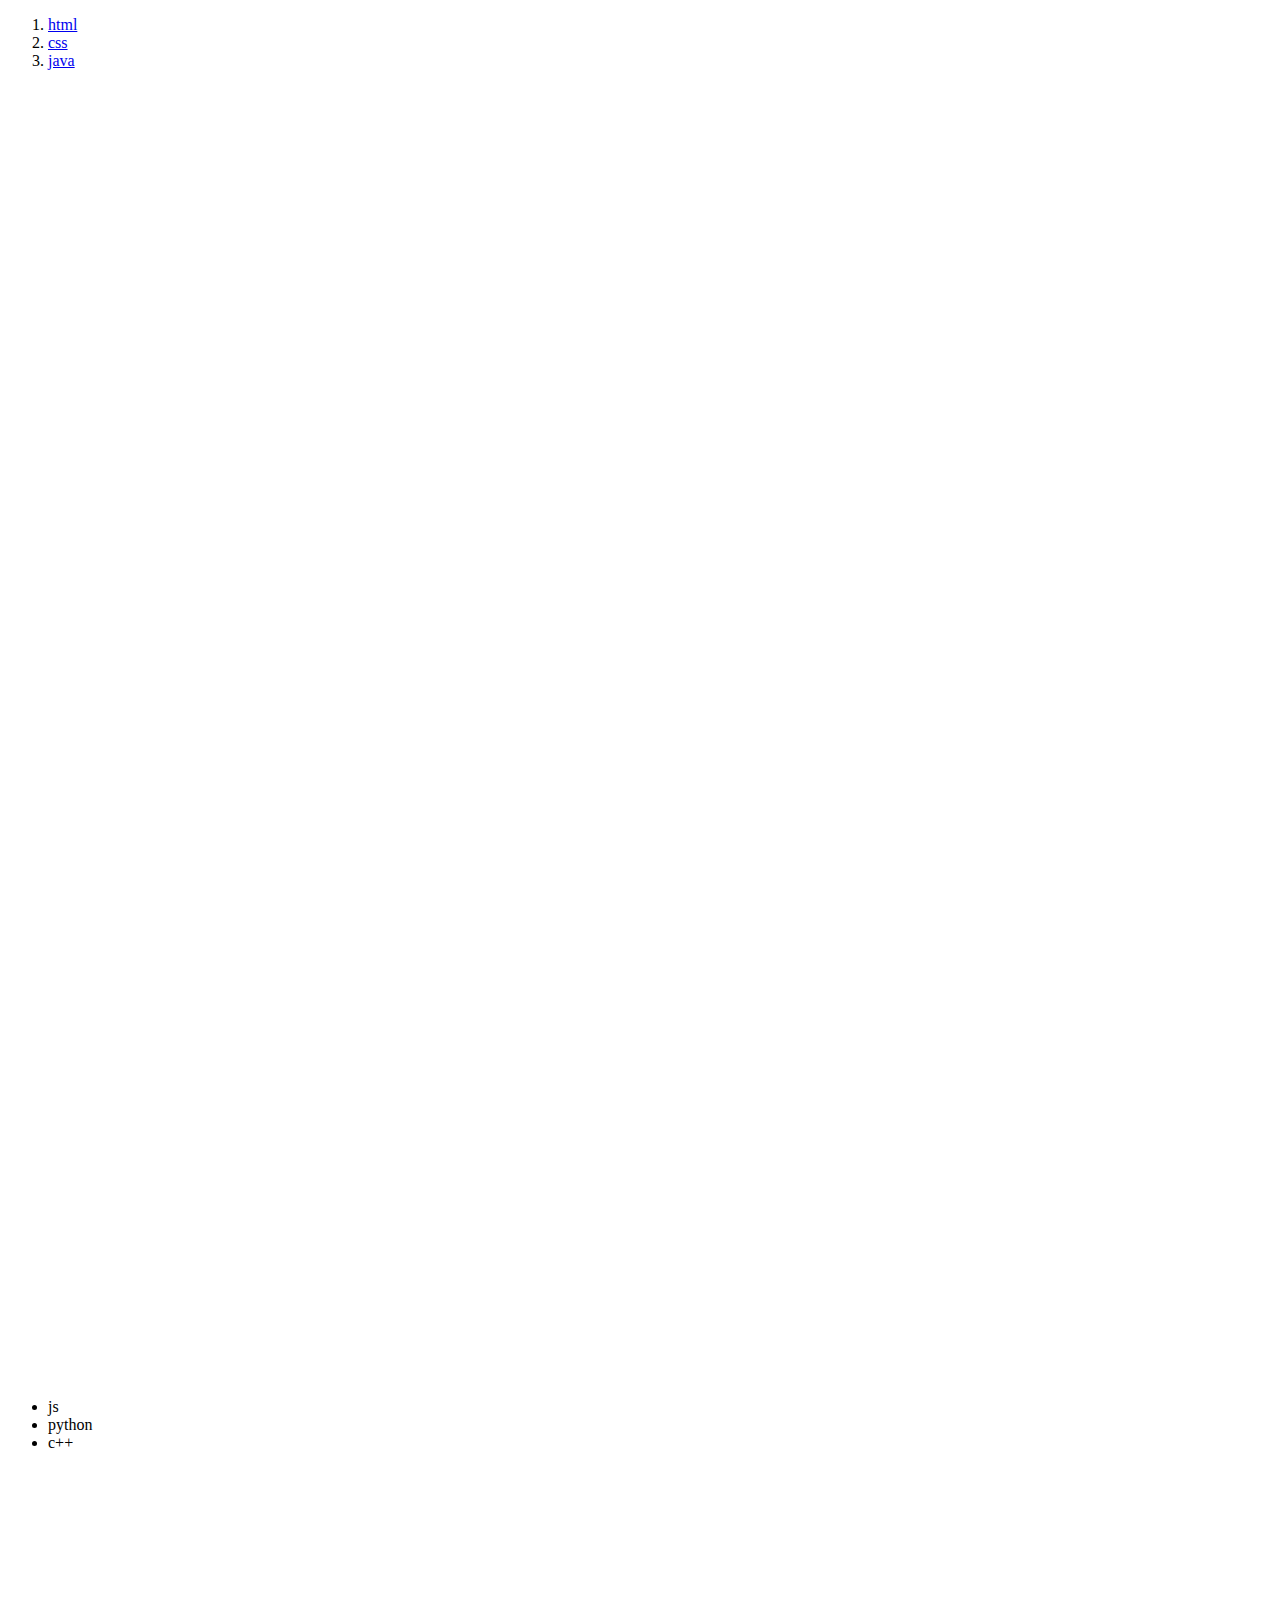
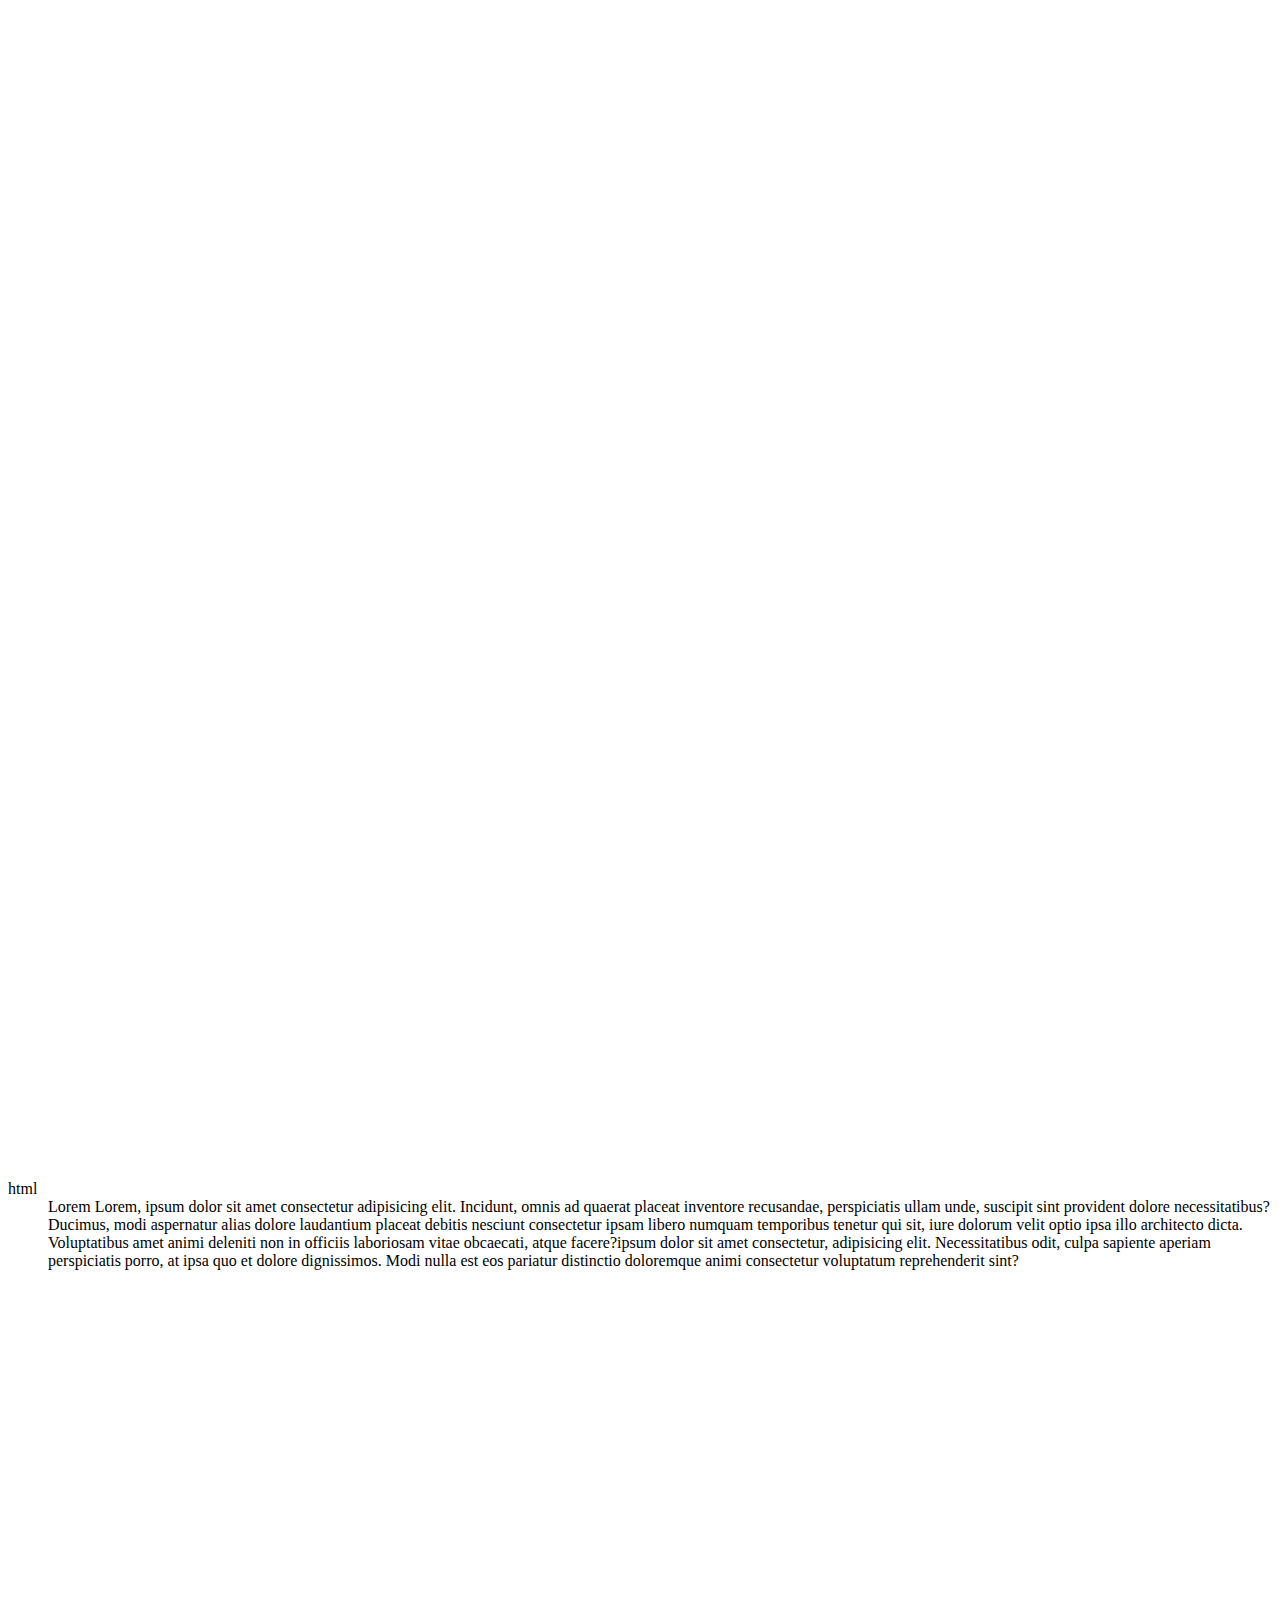
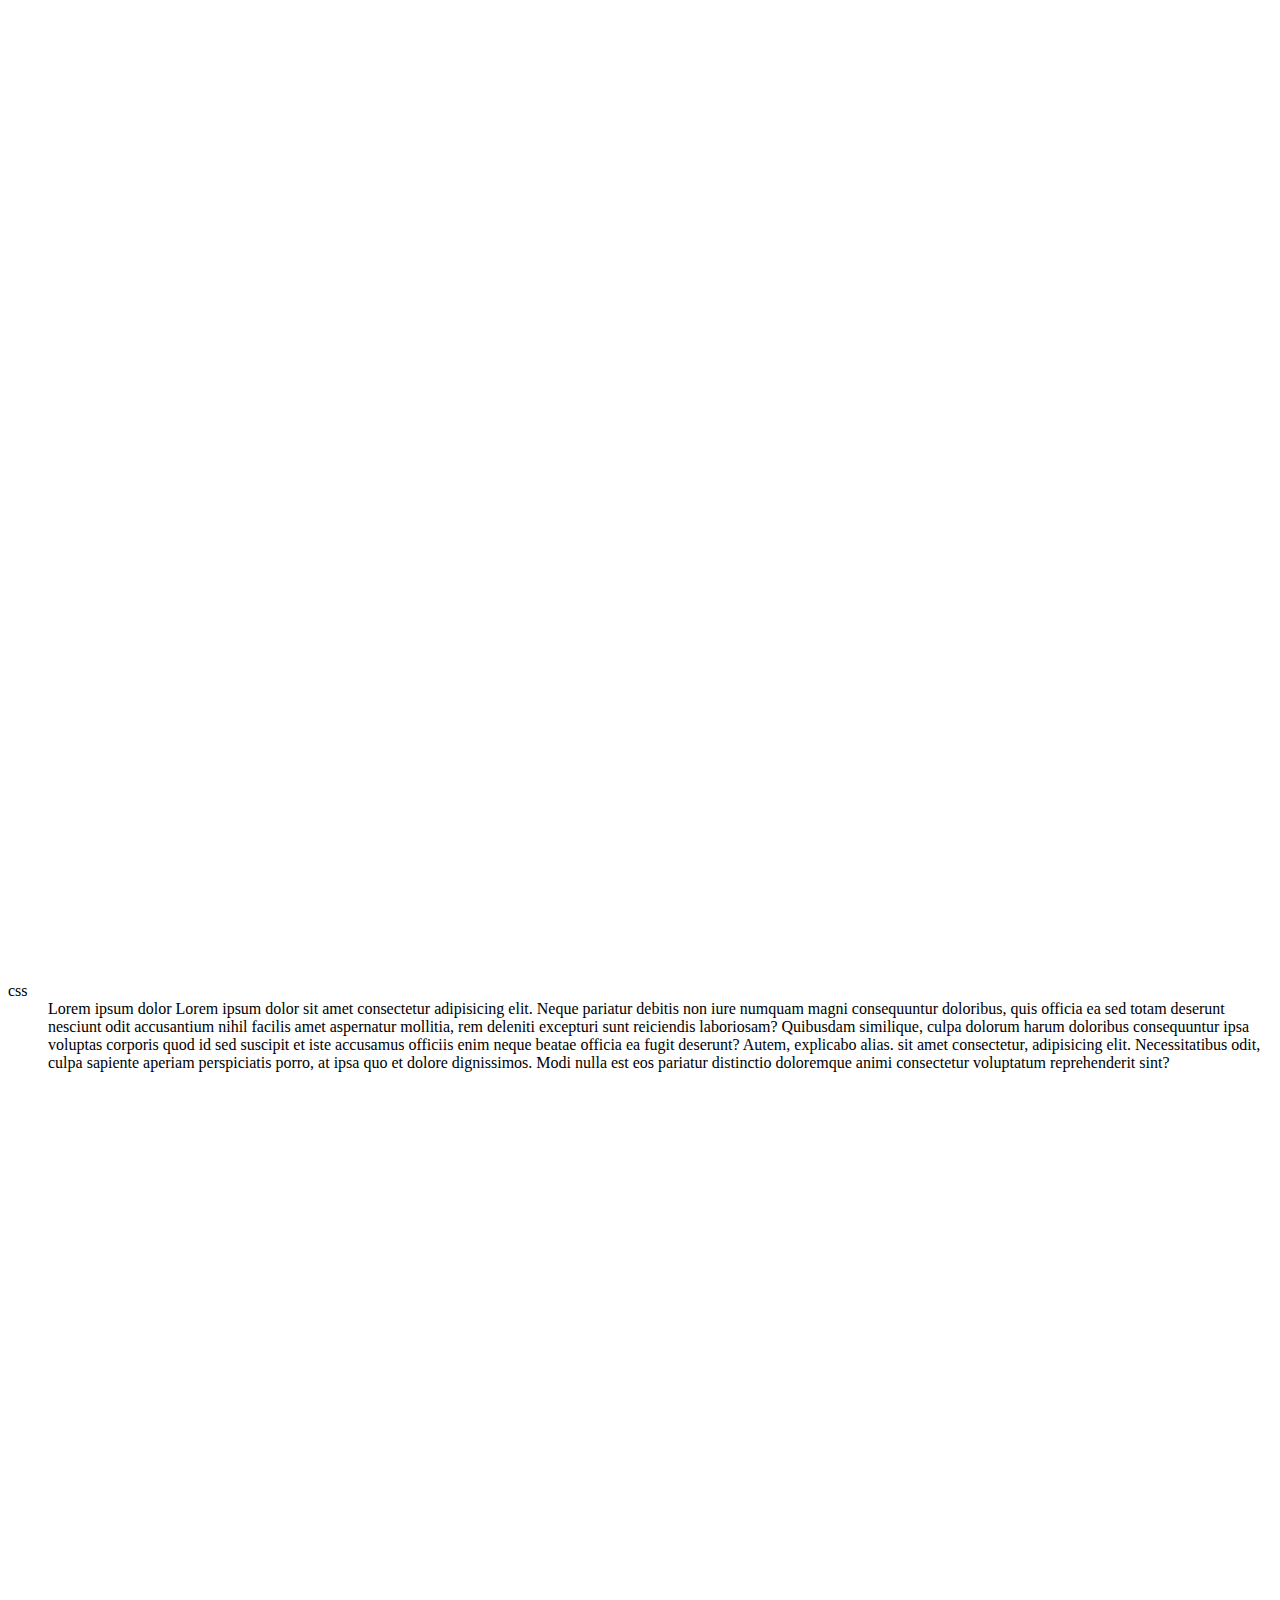
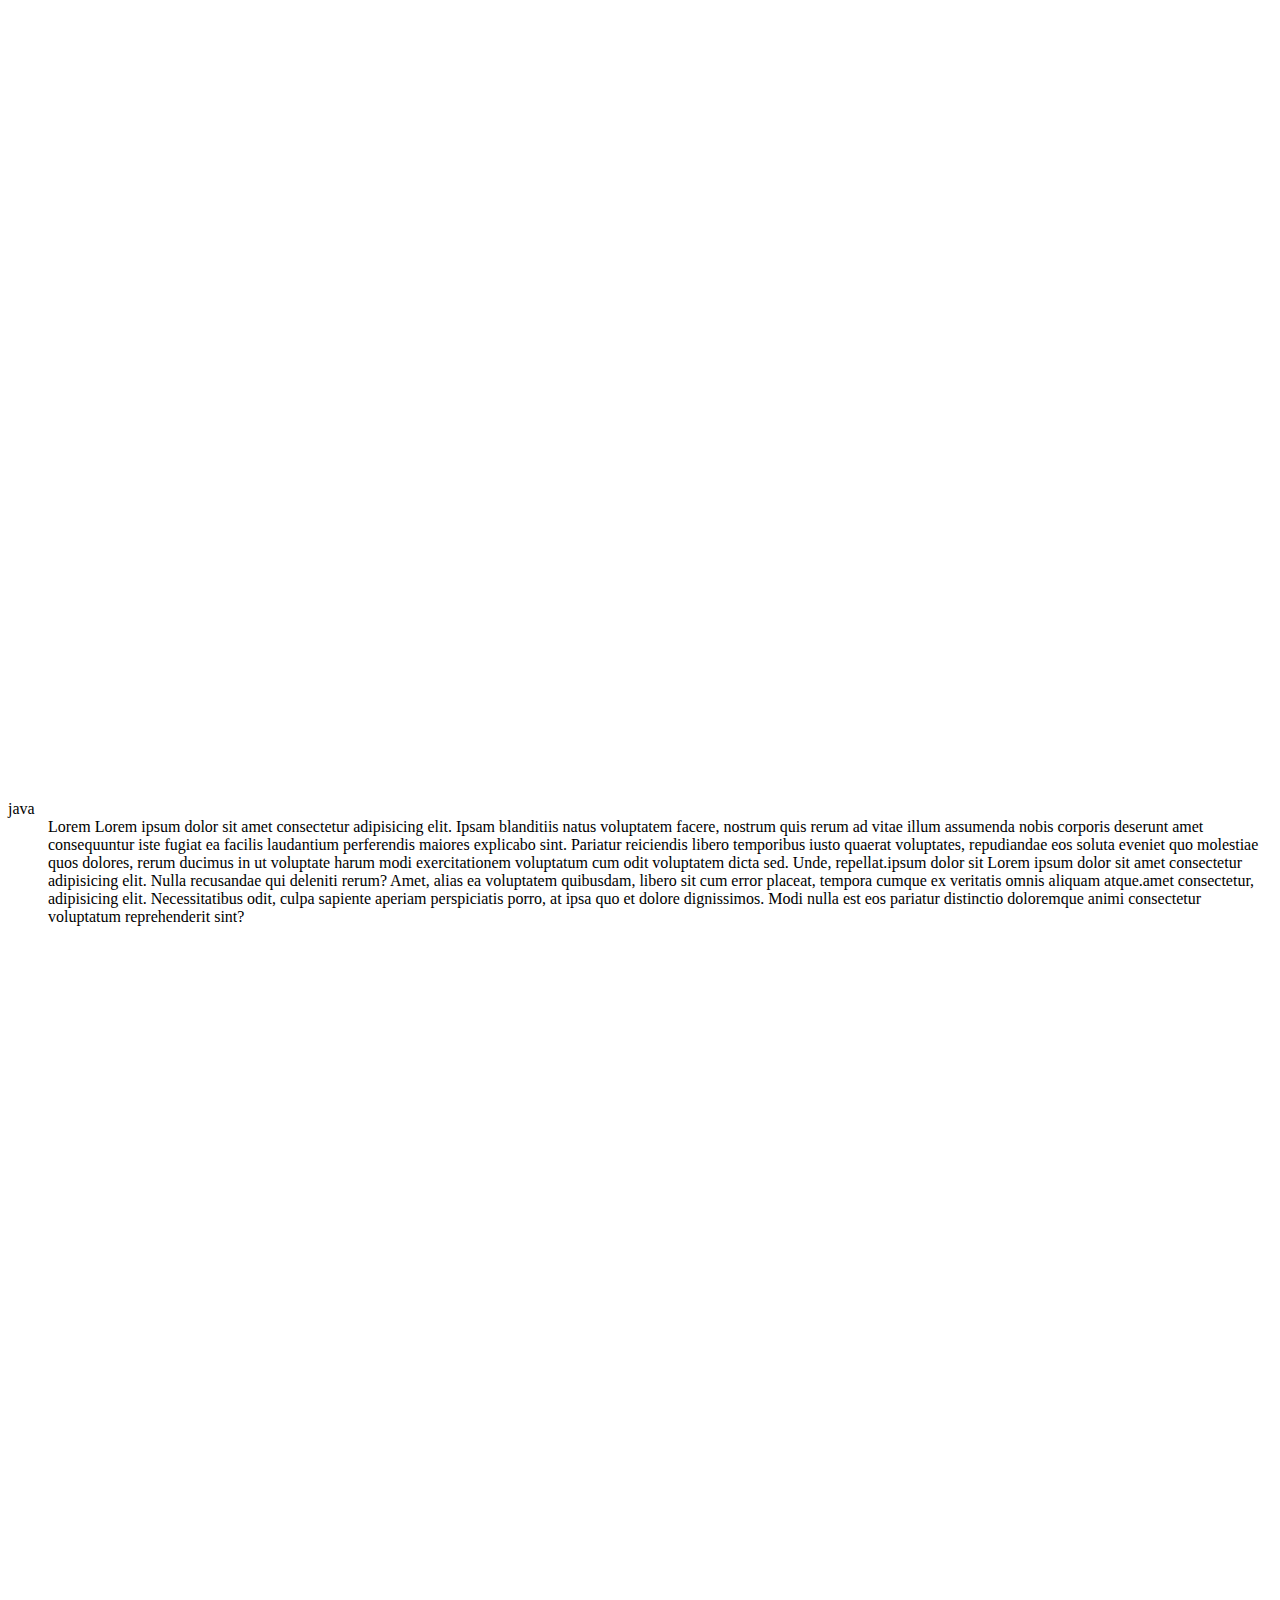
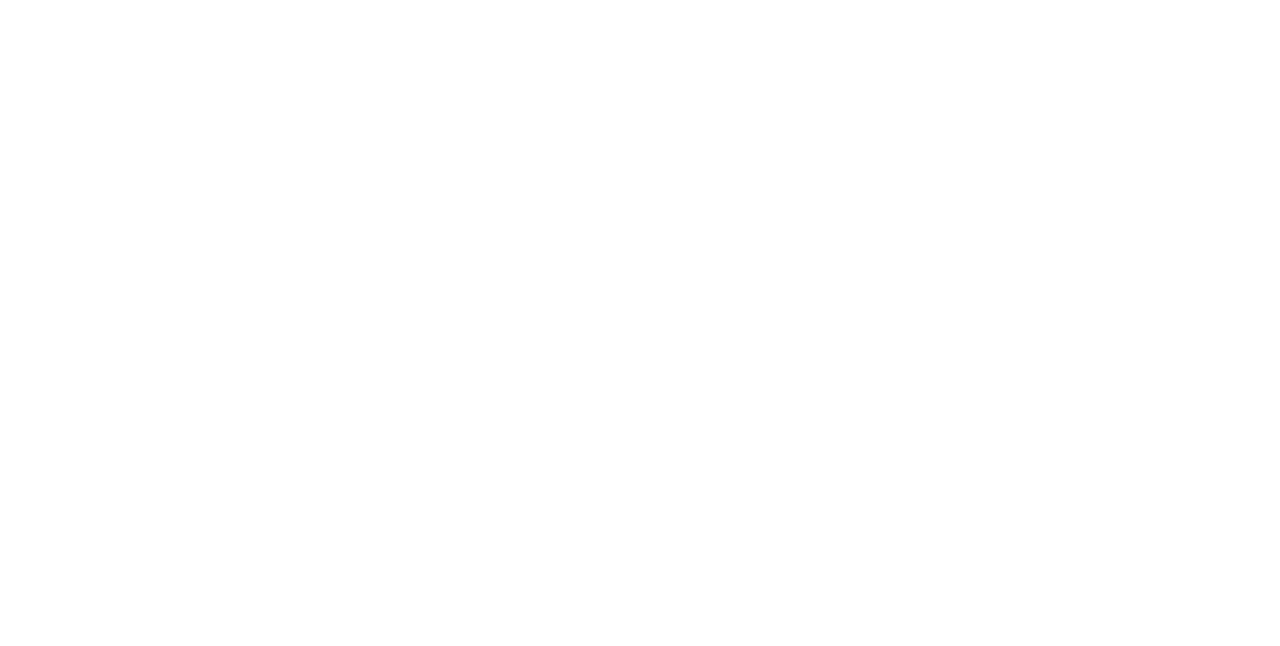
<file: uahdfni.html>
<!DOCTYPE html>
<html lang="en">
<head>
    <meta charset="UTF-8">
    <meta name="viewport" content="width=device-width, initial-scale=1.0">
    <title>Document</title>
</head>
<body>
    
    <ol>
        <li> <a href="#html"> html</a> </li>
        <li> <a href="#css"> css</a> </li>
        <li> <a href="#java"> java</a> </li>


    </ol>
    <br><br>   <br><br><br><br><br><br><br><br><br><br><br><br><br><br><br><br><br><br><br><br><br><br><br><br><br><br><br><br><br><br><br><br><br><br><br><br><br><br><br><br><br><br><br><br><br><br><br><br><br><br><br><br><br><br><br><br><br><br><br><br><br><br><br><br><br><br><br><br><br><br> 

    <ul>
        <li>  js </li>
        <li> python </li>
        <li> c++ </li>
    </ul>
    <br><br>   <br><br><br><br><br><br><br><br><br><br><br><br><br><br><br><br><br><br><br><br><br><br><br><br><br><br><br><br><br><br><br><br><br><br><br><br><br><br><br><br><br><br><br><br><br><br><br><br><br><br><br><br><br><br><br><br><br><br><br><br><br><br><br><br><br><br><br><br><br><br> 

    <dl> 
        <dt id="html"> html</dt>
        <dd>Lorem Lorem, ipsum dolor sit amet consectetur adipisicing elit. Incidunt, omnis ad quaerat placeat inventore recusandae, perspiciatis ullam unde, suscipit sint provident dolore necessitatibus? Ducimus, modi aspernatur alias dolore laudantium placeat debitis nesciunt consectetur ipsam libero numquam temporibus tenetur qui sit, iure dolorum velit optio ipsa illo architecto dicta. Voluptatibus amet animi deleniti non in officiis laboriosam vitae obcaecati, atque facere?ipsum dolor sit amet consectetur, adipisicing elit. Necessitatibus odit, culpa sapiente aperiam perspiciatis porro, at ipsa quo et dolore dignissimos. Modi nulla est eos pariatur distinctio doloremque animi consectetur voluptatum reprehenderit sint?</dd>
    </dl>

    <dl> 
        <br><br>   <br><br><br><br><br><br><br><br><br><br><br><br><br><br><br><br><br><br><br><br><br><br><br><br><br><br><br><br><br><br><br><br><br><br><br><br><br><br><br><br><br><br><br><br><br><br><br><br><br><br><br><br><br><br><br><br><br><br><br><br><br><br><br><br><br><br><br><br><br><br> 

        <dt id="css"> css </dt>
        <dd>Lorem ipsum dolor Lorem ipsum dolor sit amet consectetur adipisicing elit. Neque pariatur debitis non iure numquam magni consequuntur doloribus, quis officia ea sed totam deserunt nesciunt odit accusantium nihil facilis amet aspernatur mollitia, rem deleniti excepturi sunt reiciendis laboriosam? Quibusdam similique, culpa dolorum harum doloribus consequuntur ipsa voluptas corporis quod id sed suscipit et iste accusamus officiis enim neque beatae officia ea fugit deserunt? Autem, explicabo alias. sit amet consectetur, adipisicing elit. Necessitatibus odit, culpa sapiente aperiam perspiciatis porro, at ipsa quo et dolore dignissimos. Modi nulla est eos pariatur distinctio doloremque animi consectetur voluptatum reprehenderit sint?</dd>
    </dl>
    <br><br>   <br><br><br><br><br><br><br><br><br><br><br><br><br><br><br><br><br><br><br><br><br><br><br><br><br><br><br><br><br><br><br><br><br><br><br><br><br><br><br><br><br><br><br><br><br><br><br><br><br><br><br><br><br><br><br><br><br><br><br><br><br><br><br><br><br><br><br><br><br><br> 


    <dl> 
        <dt id="java"> java </dt>
        <dd>Lorem Lorem ipsum dolor sit amet consectetur adipisicing elit. Ipsam blanditiis natus voluptatem facere, nostrum quis rerum ad vitae illum assumenda nobis corporis deserunt amet consequuntur iste fugiat ea facilis laudantium perferendis maiores explicabo sint. Pariatur reiciendis libero temporibus iusto quaerat voluptates, repudiandae eos soluta eveniet quo molestiae quos dolores, rerum ducimus in ut voluptate harum modi exercitationem voluptatum cum odit voluptatem dicta sed. Unde, repellat.ipsum dolor sit Lorem ipsum dolor sit amet consectetur adipisicing elit. Nulla recusandae qui deleniti rerum? Amet, alias ea voluptatem quibusdam, libero sit cum error placeat, tempora cumque ex veritatis omnis aliquam atque.amet consectetur, adipisicing elit. Necessitatibus odit, culpa sapiente aperiam perspiciatis porro, at ipsa quo et dolore dignissimos. Modi nulla est eos pariatur distinctio doloremque animi consectetur voluptatum reprehenderit sint?</dd>
    </dl>
    <br><br>   <br><br><br><br><br><br><br><br><br><br><br><br><br><br><br><br><br><br><br><br><br><br><br><br><br><br><br><br><br><br><br><br><br><br><br><br><br><br><br><br><br><br><br><br><br><br><br><br><br><br><br><br><br><br><br><br><br><br><br><br><br><br><br><br><br><br><br><br><br><br> 

</body>
</html>
</file>
